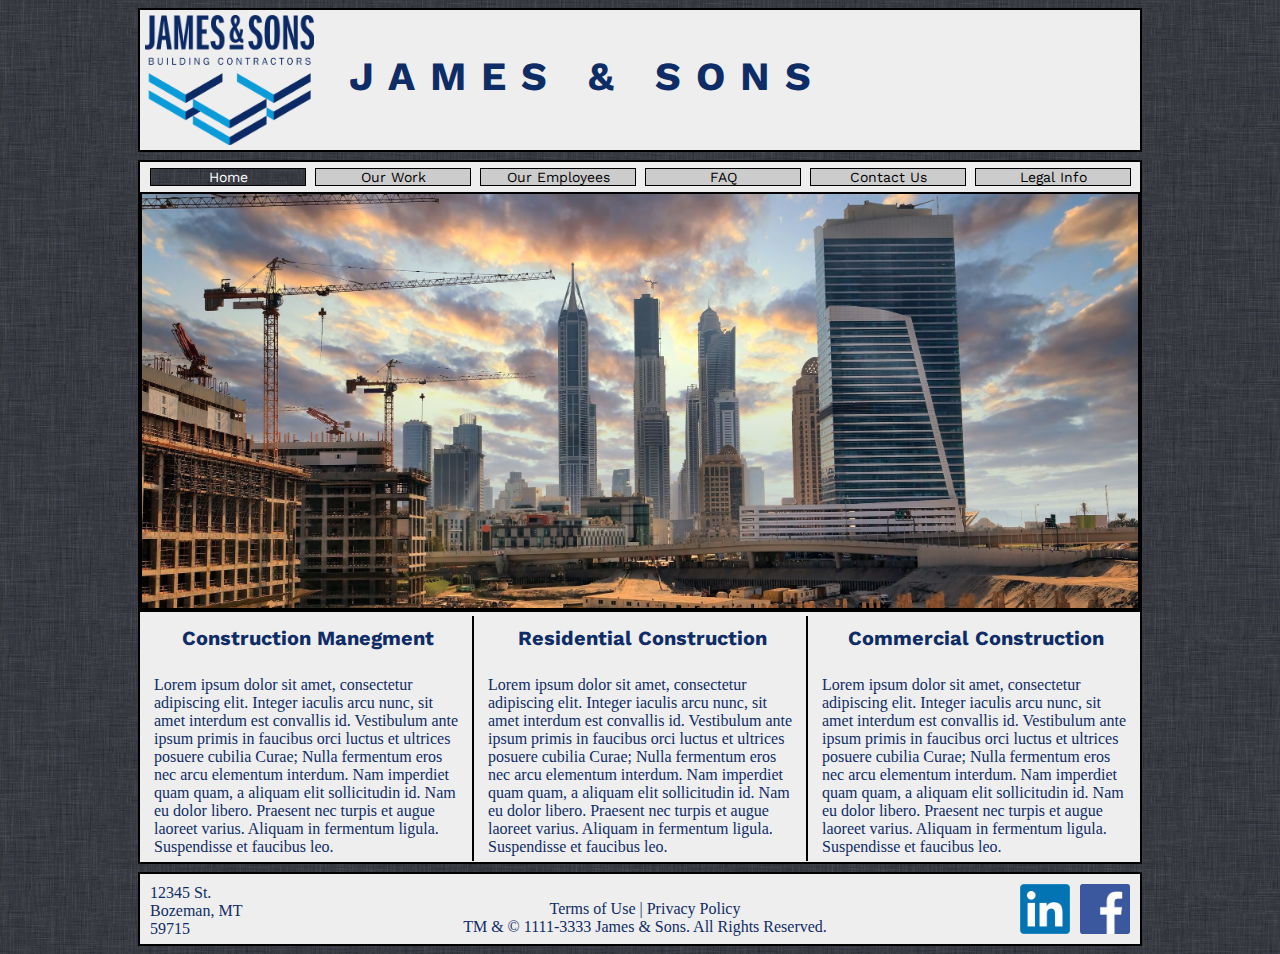
<file: index.html>
<!DOCTYPE HTML>
<html>

<head>
	<meta content="text/html; charset=utf-8" http-equiv="content-type">
	<title>Home - James & Sons</title>
	<link rel="stylesheet" href="Fake Construction Site/css/global.css" type="text/css">
	<link rel="stylesheet" href="Fake Construction Site/css/index.css" type="text/css">
	<link href="https://fonts.googleapis.com/css?family=Work+Sans" rel="stylesheet">
</head>

<body>
	<div id="wrapper">
		<div id="header">	
			<img id="logo" src="Fake Construction Site/images/james-and-sons.png" alt="James & Sons" >	
			<h1 class="header">James & Sons</h1>	
			<div id="nav">
				<ul class="header">
					<li class="current"><a class="current" href="index.html">Home</a></li>
					<li><a href="Fake Construction Site/html/ourwork.html">Our Work</a></li>
					<li><a href="Fake Construction Site/html/employees.html">Our Employees</a></li>
					<li><a href="#">FAQ</a></li>
					<li><a href="#">Contact Us</a></li>
					<li><a href="#">Legal Info</a></li>
				</ul>
			</div>
		</div>
		<div id="content">
			<img id="bigpic" src="Fake Construction Site/images/bigpic.jpg" alt="Mercedes Benz Stadium">	
			<div class="box">
				<h2 class="header">Construction Manegment</h2>
				<p>Lorem ipsum dolor sit amet, consectetur adipiscing elit. Integer iaculis arcu nunc,
				sit amet interdum est convallis id. Vestibulum ante ipsum primis in faucibus orci luctus 
				et ultrices posuere cubilia Curae; Nulla fermentum eros nec arcu elementum interdum.
				Nam imperdiet quam quam, a aliquam elit sollicitudin id. Nam eu dolor libero. 
				Praesent nec turpis et augue laoreet varius. Aliquam in fermentum ligula. Suspendisse et faucibus leo.
				</p>
			</div>
			<div class="box">
				<h2 class="header">Residential Construction</h2>
				<p>Lorem ipsum dolor sit amet, consectetur adipiscing elit. Integer iaculis arcu nunc,
				sit amet interdum est convallis id. Vestibulum ante ipsum primis in faucibus orci luctus 
				et ultrices posuere cubilia Curae; Nulla fermentum eros nec arcu elementum interdum.
				Nam imperdiet quam quam, a aliquam elit sollicitudin id. Nam eu dolor libero. 
				Praesent nec turpis et augue laoreet varius. Aliquam in fermentum ligula. Suspendisse et faucibus leo.
				</p>
			</div>
			<div class="box" id="rightbox">
				<h2 class="header">Commercial Construction</h2>
				<p>Lorem ipsum dolor sit amet, consectetur adipiscing elit. Integer iaculis arcu nunc,
				sit amet interdum est convallis id. Vestibulum ante ipsum primis in faucibus orci luctus 
				et ultrices posuere cubilia Curae; Nulla fermentum eros nec arcu elementum interdum.
				Nam imperdiet quam quam, a aliquam elit sollicitudin id. Nam eu dolor libero. 
				Praesent nec turpis et augue laoreet varius. Aliquam in fermentum ligula. Suspendisse et faucibus leo.
				</p>
			</div>
			<div class="clear"></div>
		</div>
		<div id="footer">
			<div id="address" class="bottom">
				12345 St.<br>
				Bozeman, MT<br>
				59715<br>
			</div>
			<div id="facebook">
				<a href="#"><img src="Fake Construction Site/images/facebook.png" alt="Facebook"></a>
			</div>
			<div id="linkedin">
				<a href="#"><img src="Fake Construction Site/images/linkedin.png" alt="Linked In"></a>
			</div> 
			<div id="copyright" class="bottom">
				Terms of Use | Privacy Policy <br>
				TM &amp; &copy; 1111-3333 James & Sons.  All Rights Reserved.		
			</div> 
		</div>
	</div>
</body>

</html>
</file>
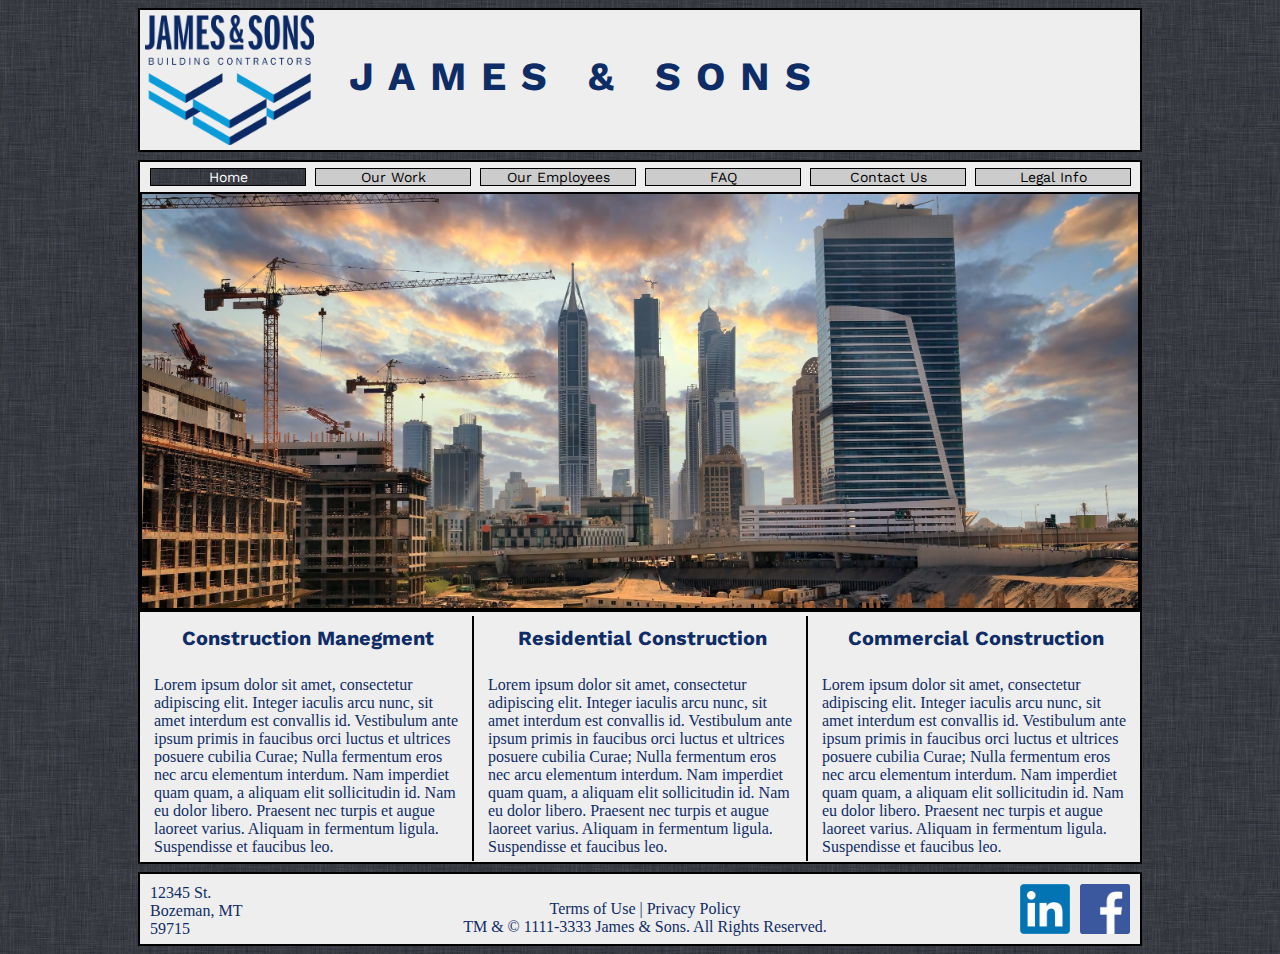
<file: Fake Construction Site/index.html>
<!DOCTYPE HTML>
<html>

<head>
	<meta content="text/html; charset=utf-8" http-equiv="content-type">
	<title>Home - James & Sons</title>
	<link rel="stylesheet" href="css/global.css" type="text/css">
	<link rel="stylesheet" href="css/index.css" type="text/css">
	<link href="https://fonts.googleapis.com/css?family=Work+Sans" rel="stylesheet">
</head>

<body>
	<div id="wrapper">
		<div id="header">	
			<img id="logo" src="images/james-and-sons.png" alt="James & Sons" >	
			<h1 class="header">James & Sons</h1>	
			<div id="nav">
				<ul class="header">
					<li class="current"><a class="current" href="index.html">Home</a></li>
					<li><a href="html/ourwork.html">Our Work</a></li>
					<li><a href="html/employees.html">Our Employees</a></li>
					<li><a href="#">FAQ</a></li>
					<li><a href="#">Contact Us</a></li>
					<li><a href="#">Legal Info</a></li>
				</ul>
			</div>
		</div>
		<div id="content">
			<img id="bigpic" src="images/bigpic.jpg" alt="Mercedes Benz Stadium">	
			<div class="box">
				<h2 class="header">Construction Manegment</h2>
				<p>Lorem ipsum dolor sit amet, consectetur adipiscing elit. Integer iaculis arcu nunc,
				sit amet interdum est convallis id. Vestibulum ante ipsum primis in faucibus orci luctus 
				et ultrices posuere cubilia Curae; Nulla fermentum eros nec arcu elementum interdum.
				Nam imperdiet quam quam, a aliquam elit sollicitudin id. Nam eu dolor libero. 
				Praesent nec turpis et augue laoreet varius. Aliquam in fermentum ligula. Suspendisse et faucibus leo.
				</p>
			</div>
			<div class="box">
				<h2 class="header">Residential Construction</h2>
				<p>Lorem ipsum dolor sit amet, consectetur adipiscing elit. Integer iaculis arcu nunc,
				sit amet interdum est convallis id. Vestibulum ante ipsum primis in faucibus orci luctus 
				et ultrices posuere cubilia Curae; Nulla fermentum eros nec arcu elementum interdum.
				Nam imperdiet quam quam, a aliquam elit sollicitudin id. Nam eu dolor libero. 
				Praesent nec turpis et augue laoreet varius. Aliquam in fermentum ligula. Suspendisse et faucibus leo.
				</p>
			</div>
			<div class="box" id="rightbox">
				<h2 class="header">Commercial Construction</h2>
				<p>Lorem ipsum dolor sit amet, consectetur adipiscing elit. Integer iaculis arcu nunc,
				sit amet interdum est convallis id. Vestibulum ante ipsum primis in faucibus orci luctus 
				et ultrices posuere cubilia Curae; Nulla fermentum eros nec arcu elementum interdum.
				Nam imperdiet quam quam, a aliquam elit sollicitudin id. Nam eu dolor libero. 
				Praesent nec turpis et augue laoreet varius. Aliquam in fermentum ligula. Suspendisse et faucibus leo.
				</p>
			</div>
			<div class="clear"></div>
		</div>
		<div id="footer">
			<div id="address" class="bottom">
				12345 St.<br>
				Bozeman, MT<br>
				59715<br>
			</div>
			<div id="facebook">
				<a href="#"><img src="images/facebook.png" alt="Facebook"></a>
			</div>
			<div id="linkedin">
				<a href="#"><img src="images/linkedin.png" alt="Linked In"></a>
			</div> 
			<div id="copyright" class="bottom">
				Terms of Use | Privacy Policy <br>
				TM &amp; &copy; 1111-3333 James & Sons.  All Rights Reserved.		
			</div> 
		</div>
	</div>
</body>

</html>
</file>
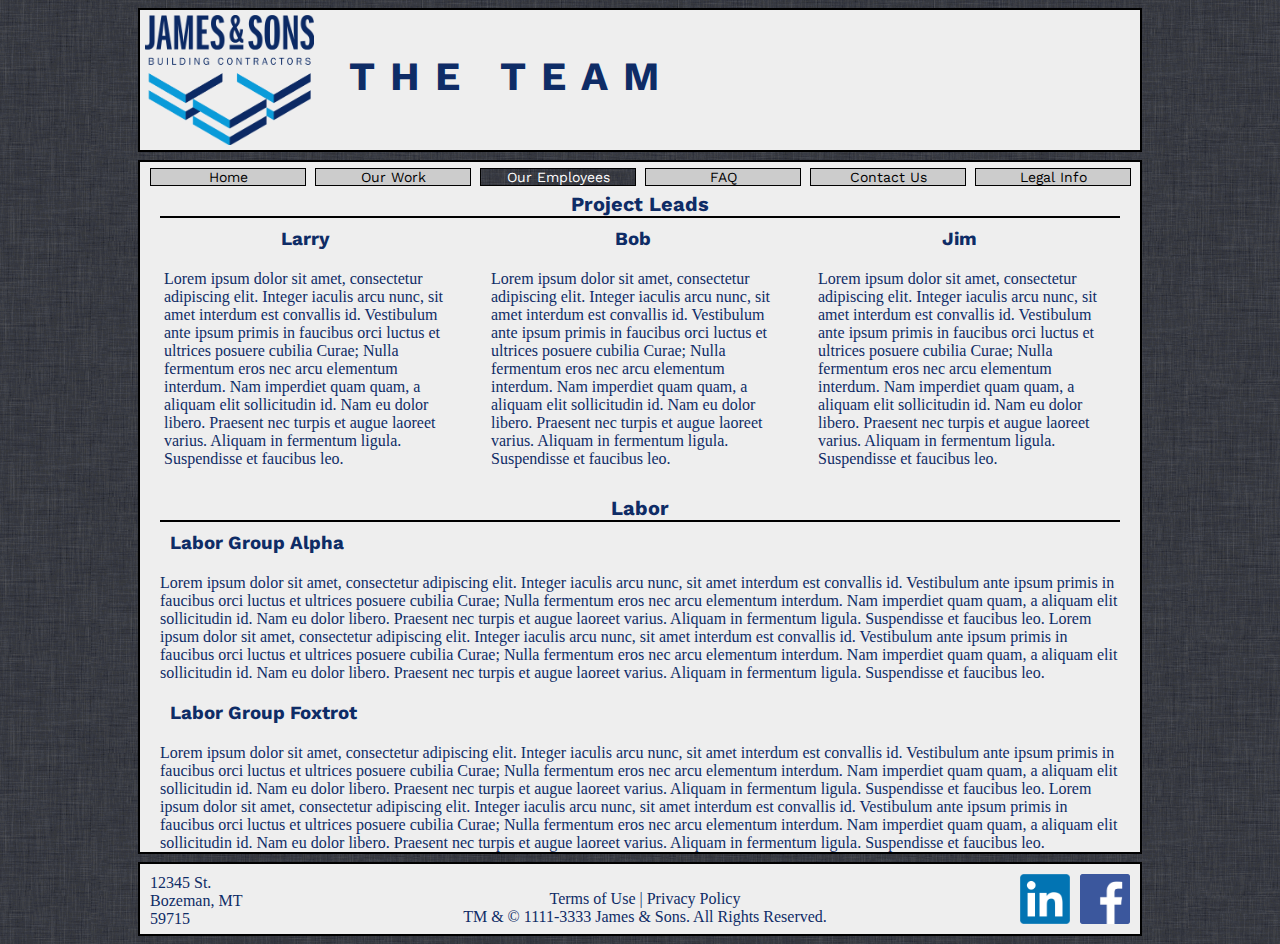
<file: Fake Construction Site/html/employees.html>
<!DOCTYPE HTML>
<html>

<head>
	<meta content="text/html; charset=utf-8" http-equiv="content-type">
	<title>Employees - James & Sons</title>
	<link rel="stylesheet" href="../css/global.css" type="text/css">
	<link rel="stylesheet" href="../css/employees.css" type="text/css">
	<link href="https://fonts.googleapis.com/css?family=Work+Sans" rel="stylesheet">
</head>

<body>
	<div id="wrapper">
		<div id="header">	
			<img id="logo" src="../images/james-and-sons.png" alt="James & Sons" >	
			<h1 class="header">The Team</h1>	
			<div id="nav">
				<ul class="header">
					<li><a href="../index.html">Home</a></li>
					<li><a href="../html/ourwork.html">Our Work</a></li>
					<li class="current"><a class="current" href="employees.html">Our Employees</a></li>
					<li><a href="#">FAQ</a></li>
					<li><a href="#">Contact Us</a></li>
					<li><a href="#">Legal Info</a></li>
				</ul>
			</div>
		</div>	
		<div id="content">
			<h2 class="header">Project Leads</h2>
			<div class="box">
				<h3 class="header">Larry</h3>
				<p>Lorem ipsum dolor sit amet, consectetur adipiscing elit. Integer iaculis arcu nunc,
				sit amet interdum est convallis id. Vestibulum ante ipsum primis in faucibus orci luctus 
				et ultrices posuere cubilia Curae; Nulla fermentum eros nec arcu elementum interdum.
				Nam imperdiet quam quam, a aliquam elit sollicitudin id. Nam eu dolor libero. 
				Praesent nec turpis et augue laoreet varius. Aliquam in fermentum ligula. Suspendisse et faucibus leo.
				</p>
			</div>
			<div class="box">
				<h3 class="header">Bob</h3>
				<p>Lorem ipsum dolor sit amet, consectetur adipiscing elit. Integer iaculis arcu nunc,
				sit amet interdum est convallis id. Vestibulum ante ipsum primis in faucibus orci luctus 
				et ultrices posuere cubilia Curae; Nulla fermentum eros nec arcu elementum interdum.
				Nam imperdiet quam quam, a aliquam elit sollicitudin id. Nam eu dolor libero. 
				Praesent nec turpis et augue laoreet varius. Aliquam in fermentum ligula. Suspendisse et faucibus leo.
				</p>
			</div>
			<div class="box">
				<h3 class="header">Jim</h3>
				<p>Lorem ipsum dolor sit amet, consectetur adipiscing elit. Integer iaculis arcu nunc,
				sit amet interdum est convallis id. Vestibulum ante ipsum primis in faucibus orci luctus 
				et ultrices posuere cubilia Curae; Nulla fermentum eros nec arcu elementum interdum.
				Nam imperdiet quam quam, a aliquam elit sollicitudin id. Nam eu dolor libero. 
				Praesent nec turpis et augue laoreet varius. Aliquam in fermentum ligula. Suspendisse et faucibus leo.
				</p>
			</div>
			<div class="clear"></div>
			<h2 class="header">Labor</h2>
			<h3 class="header">Labor Group Alpha</h3>
			<p>Lorem ipsum dolor sit amet, consectetur adipiscing elit. Integer iaculis arcu nunc,
			sit amet interdum est convallis id. Vestibulum ante ipsum primis in faucibus orci luctus 
			et ultrices posuere cubilia Curae; Nulla fermentum eros nec arcu elementum interdum.
			Nam imperdiet quam quam, a aliquam elit sollicitudin id. Nam eu dolor libero. 
			Praesent nec turpis et augue laoreet varius. Aliquam in fermentum ligula. Suspendisse et faucibus leo.
			Lorem ipsum dolor sit amet, consectetur adipiscing elit. Integer iaculis arcu nunc,
			sit amet interdum est convallis id. Vestibulum ante ipsum primis in faucibus orci luctus 
			et ultrices posuere cubilia Curae; Nulla fermentum eros nec arcu elementum interdum.
			Nam imperdiet quam quam, a aliquam elit sollicitudin id. Nam eu dolor libero. 
			Praesent nec turpis et augue laoreet varius. Aliquam in fermentum ligula. Suspendisse et faucibus leo.
			</p>
			<h3 class="header">Labor Group Foxtrot</h3>
			<p>Lorem ipsum dolor sit amet, consectetur adipiscing elit. Integer iaculis arcu nunc,
			sit amet interdum est convallis id. Vestibulum ante ipsum primis in faucibus orci luctus 
			et ultrices posuere cubilia Curae; Nulla fermentum eros nec arcu elementum interdum.
			Nam imperdiet quam quam, a aliquam elit sollicitudin id. Nam eu dolor libero. 
			Praesent nec turpis et augue laoreet varius. Aliquam in fermentum ligula. Suspendisse et faucibus leo.
			Lorem ipsum dolor sit amet, consectetur adipiscing elit. Integer iaculis arcu nunc,
			sit amet interdum est convallis id. Vestibulum ante ipsum primis in faucibus orci luctus 
			et ultrices posuere cubilia Curae; Nulla fermentum eros nec arcu elementum interdum.
			Nam imperdiet quam quam, a aliquam elit sollicitudin id. Nam eu dolor libero. 
			Praesent nec turpis et augue laoreet varius. Aliquam in fermentum ligula. Suspendisse et faucibus leo.
			</p>
		</div>
		<div id="footer">
			<div id="address" class="bottom">
				12345 St.<br>
				Bozeman, MT<br>
				59715<br>
			</div>
			<div id="facebook">
				<a href="#"><img src="../images/facebook.png" alt="Facebook"></a>
			</div>
			<div id="linkedin">
				<a href="#"><img src="../images/linkedin.png" alt="Linked In"></a>
			</div> 
			<div id="copyright" class="bottom">
				Terms of Use | Privacy Policy <br>
				TM &amp; &copy; 1111-3333 James & Sons.  All Rights Reserved.		
			</div> 
		</div>
	</div>
</body>

</html>
</file>
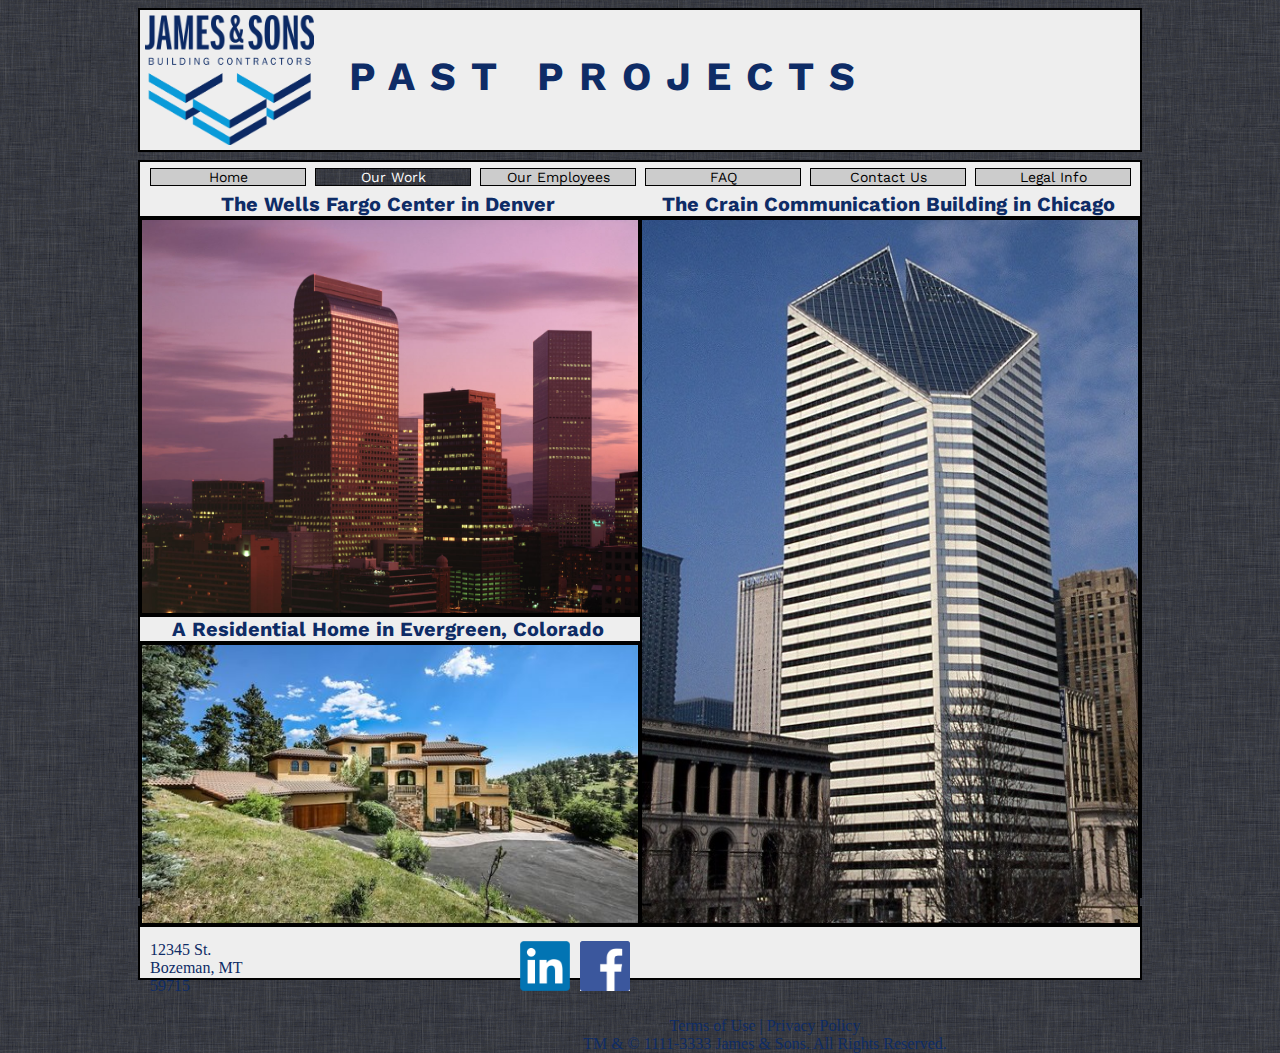
<file: Fake Construction Site/html/ourwork.html>
<!DOCTYPE HTML>
<html>

<head>
	<meta content="text/html; charset=utf-8" http-equiv="content-type">
	<title>Our Work - James & Sons</title>
	<link rel="stylesheet" href="../css/global.css" type="text/css">
	<link rel="stylesheet" href="../css/ourwork.css" type="text/css">
	<link href="https://fonts.googleapis.com/css?family=Work+Sans" rel="stylesheet">
</head>

<body>
	<div id="wrapper">
		<div id="header">	
			<img id="logo" src="../images/james-and-sons.png" alt="James & Sons" >	
			<h1 class="header">Past Projects</h1>	
			<div id="nav">
				<ul class="header">
					<li><a href="../index.html">Home</a></li>
					<li class="current"><a class="current" href="ourwork.html">Our Work</a></li>
					<li><a href="../html/employees.html">Our Employees</a></li>
					<li><a href="#">FAQ</a></li>
					<li><a href="#">Contact Us</a></li>
					<li><a href="#">Legal Info</a></li>
				</ul>
			</div>
		</div>
		<div id="content">
			<div id ="wells">
				<h2 class="header">The Wells Fargo Center in Denver</h2>
				<img id="wfcenter" src="../images/wfcenter.jpg" alt="Wells Fargo Center">
			</div>
			<div id="crain">
				<h2 class="header">The Crain Communication Building in Chicago</h2>
				<img src="../images/crain.jpg" alt="Crain Communications Building">
			</div>
			<div id="home">
				<h2 class="header">A Residential Home in Evergreen, Colorado</h2>
				<img id="nanas" src="../images/nanas.jpg" alt="Evergreen, CO House">	
			</div>
			<div class="clear"></div>
		</div>
		<div id="footer">
			<div id="address" class="bottom">
				12345 St.<br>
				Bozeman, MT<br>
				59715<br>
			</div>
			<div id="facebook">
				<a href="#"><img src="../images/facebook.png" alt="Facebook"></a>
			</div>
			<div id="linkedin">
				<a href="#"><img src="../images/linkedin.png" alt="Linked In"></a>
			</div> 
			<div id="copyright" class="bottom">
				Terms of Use | Privacy Policy <br>
				TM &amp; &copy; 1111-3333 James & Sons.  All Rights Reserved.		
			</div> 
		</div>
	</div>
</body>

</html>
</file>
<file: Fake Construction Site/css/global.css>
.header{
	font-family: 'Work Sans', sans-serif;
}

body{
	background-image: url("../images/background.png");
	color: #0E2C66;
	margin: 8px;
}

h1{
	text-transform:uppercase;
	font-size: 40px;
	letter-spacing: 15px;
	text-align: center;
	margin: 43px 0 0 30px;
	float: left;
}

ul{
	margin: 0;
	padding: 0;
}

li{
	padding: 0;
	text-decoration: none;
	display: inline;
}

#container{
	width: 1024px;
	margin: 0 auto;
}

#header{
	width: 1000px;
	height: 140px;
	margin: 0 auto;
	background-color: #eee;
	border: 2px solid #000;
}

#logo{
	height: 130px;
	float: left;
	margin: 5px;
}

#title{
	float: left;
	margin-left: 60px;
	margin-top: 22px;
	font-size: 40px;
}

#nav{
	float: right;
	letter-spacing: 0px;
	font-size: 14px;
}


#nav a.current{
	color: #fff;
	background-image: url("../images/background.png");	
	text-align: center;
}

#nav li{
	background-color: #ccc;
	width: 154px;
    text-align: center;
	float: left;
	margin: 18px 9px 6px 0;
	border: 1px solid #000;
}

#nav li.current{
	background-image: url("../images/background.png");	
}

#nav a{
	text-decoration: none;
	color: #000;
	display: inline-block;
	width: 100%;
	height: 100%;
}

#nav a:hover{
	color: #fff;
}

#nav li:hover{
	background-image: url("../images/background.png");
}

#content{
	margin: 8px auto 8px auto;
	width: 1000px;
	padding: 0;
	background-color: #eee;
	border: 2px solid #000;
}

#footer{
	width: 1000px;
	height: 70px;
	background-color: #eee;
	margin: 0 auto;
	border: 2px solid #000;
}

#address{
	width: 100px;
	margin: 10px 0 0 10px;
	float: left;
	
}

#copyright{
	height:25px;
	width: 750px;
	margin-top: 26px;
	text-align: center;
	float: right;
}

#facebook img{
	height: 50px;
	width: 50px;
	float: right;
	margin: 10px 10px 0 0;
}

#linkedin img{ 
	height: 50px;
	width: 50px;
	float: right;
	margin: 10px 10px 0 0;
}
</file>
<file: Fake Construction Site/css/index.css>
.box{
	height: 245px;
	width: 328px;
	float: left;
	border-right: 2px solid #000;
	margin-left: 4px;
}

p{
	padding: 10px;
}

h2{
	font-size: 20px;
	text-align: center;
	margin: 10px 0;
}

#content{
	height: 700px;
}

#bigpic{
	width: 996px;
	border: 2px solid #000;
	border-bottom: 4px solid #000;
}

#rightbox{
	border: 0;
}
</file>
<file: Fake Construction Site/css/employees.css>
.right{
	padding: 0;
}

.box{
	height: 268px;
	width: 323px;
	float: left;
	margin-left: 4px;
}

.box h3{
	text-align: center;
	padding: 0;	
}

p{
	padding: 20px;
	margin: 0;
}

h2{
	font-size: 20px;
	text-align: center;
	margin: 10px 20px;
	border-bottom: 2px solid #000;
	width: 960px;
}
 
h3{
	margin: 0;
	padding-left: 30px;
}

#content{
	height: 690px;
}
</file>
<file: Fake Construction Site/css/ourwork.css>
h2{
	text-align: center;
	width: 496px;
	font-size: 20px;
	margin: 0;
}

#content img{
	width:496px;
	border-style: solid;
	border-width: 4px 2px 4px 2px;
	border-color: #000;
}

#crain{
	float: right;
	width:500px;
}

#wells{
	width: 500px;
	float: left;
	height: 413px;
}

#home{
	margin-top: 12px;
	float: left;
	width: 500px;
}

#content{
	height: 734px;
}
</file>
